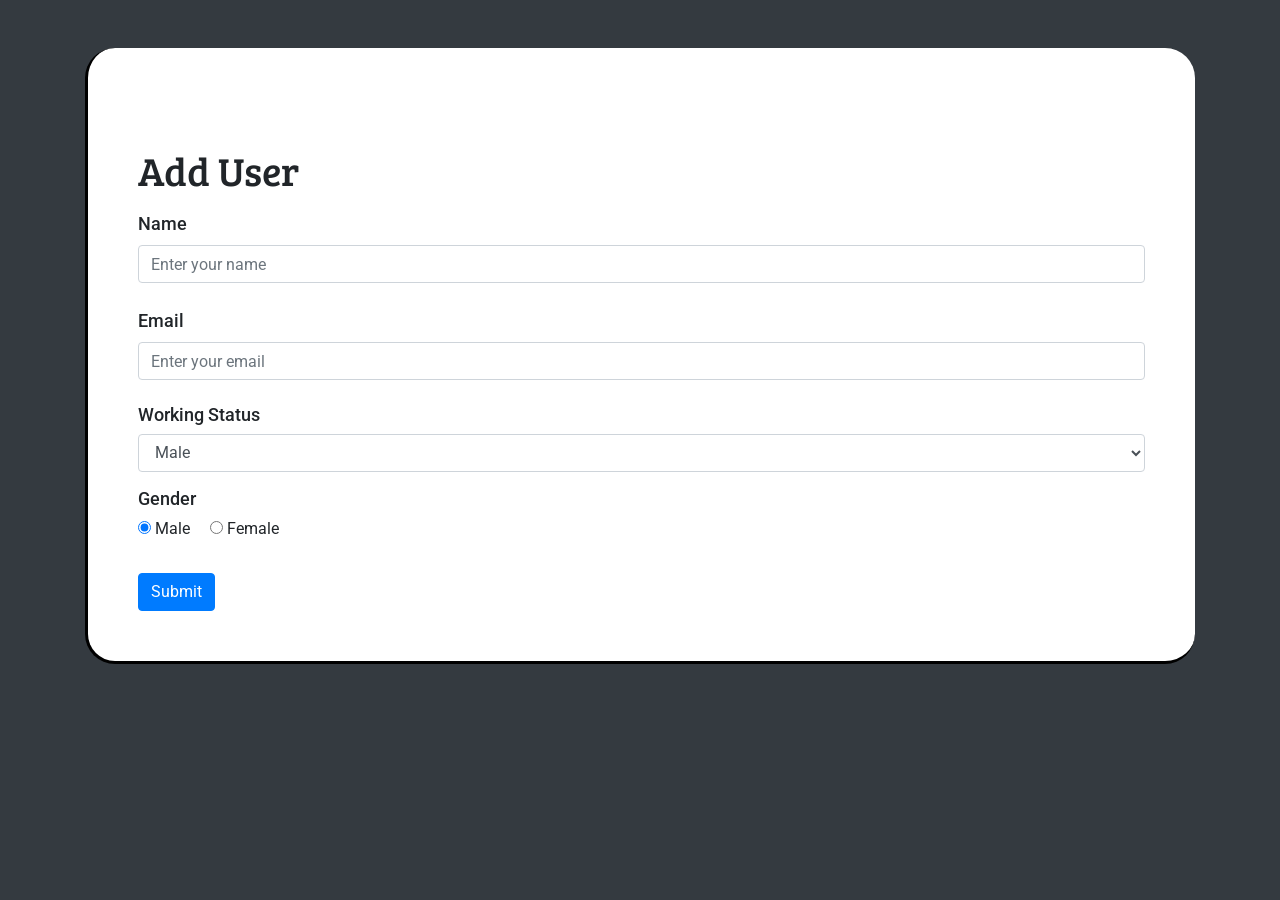
<file: Add User/addUser.html>
<!DOCTYPE html>
<html>
  <head>
    <link rel="stylesheet" href="https://stackpath.bootstrapcdn.com/bootstrap/4.5.2/css/bootstrap.min.css" integrity="sha384-JcKb8q3iqJ61gNV9KGb8thSsNjpSL0n8PARn9HuZOnIxN0hoP+VmmDGMN5t9UJ0Z" crossorigin="anonymous" />
    <script src="https://code.jquery.com/jquery-3.5.1.slim.min.js" integrity="sha384-DfXdz2htPH0lsSSs5nCTpuj/zy4C+OGpamoFVy38MVBnE+IbbVYUew+OrCXaRkfj" crossorigin="anonymous"></script>
    <script src="https://cdn.jsdelivr.net/npm/popper.js@1.16.1/dist/umd/popper.min.js" integrity="sha384-9/reFTGAW83EW2RDu2S0VKaIzap3H66lZH81PoYlFhbGU+6BZp6G7niu735Sk7lN" crossorigin="anonymous"></script>
    <script src="https://stackpath.bootstrapcdn.com/bootstrap/4.5.2/js/bootstrap.min.js" integrity="sha384-B4gt1jrGC7Jh4AgTPSdUtOBvfO8shuf57BaghqFfPlYxofvL8/KUEfYiJOMMV+rV" crossorigin="anonymous"></script>
    <link rel="stylesheet" href="addUser.css"/>
  </head>
  <body class="bg-dark d-flex justify-content-center align-items-center">
    <div class="container">
        <div class="row">
            <div class="col-12">
                <div class="form-card mt-5">
                    <div class="add-user-container mt-5">
                        <h1 class="heading mb-3">Add User</h1>
                        <form id="addUserForm">
                            <div class="name-section mb-4">
                                <label for="name" class="form-heading">Name</label>
                                <input type="text" id="name" class="form-control" placeholder="Enter your name"/>
                                <p class="text-danger" id="nameErrMsg"></p>
                            </div>
                            <div class="email-section mb-4">
                                <label for="email" class="form-heading">Email</label>
                                <input type="text" id="email" class="form-control" placeholder="Enter your email"/>
                                <p class="text-danger" id="emailErrMsg"></p>
                            </div>
                            <div class="status-container mb-3">
                                <h1 class="form-heading">Working Status</h1>
                                <select id="status" class="form-control">
                                    <option id="genderMale" value="Male" selected>Male</option>
                                    <option id="genderFemale" value="Female">Female</option>
                                </select>
                            </div>
                            <div class="gender-section mb-4">
                                <h1 class="form-heading">Gender</h1>
                                <input type="radio" id="genderMale" value="Male" name="gender" checked/>
                                <label for="genderMale" class="mr-3">Male</label>
                                <input type="radio" id="genderFemale" value="Male" name="gender"/>
                                <label for="genderFemale">Female</label>
                            </div>
                            <button class="btn btn-primary">Submit</button>
                        </form>
                    </div>
                </div>
            </div>
        </div>
    </div>
    <script src="addUser.js"></script>
  </body>
</html>
</file>
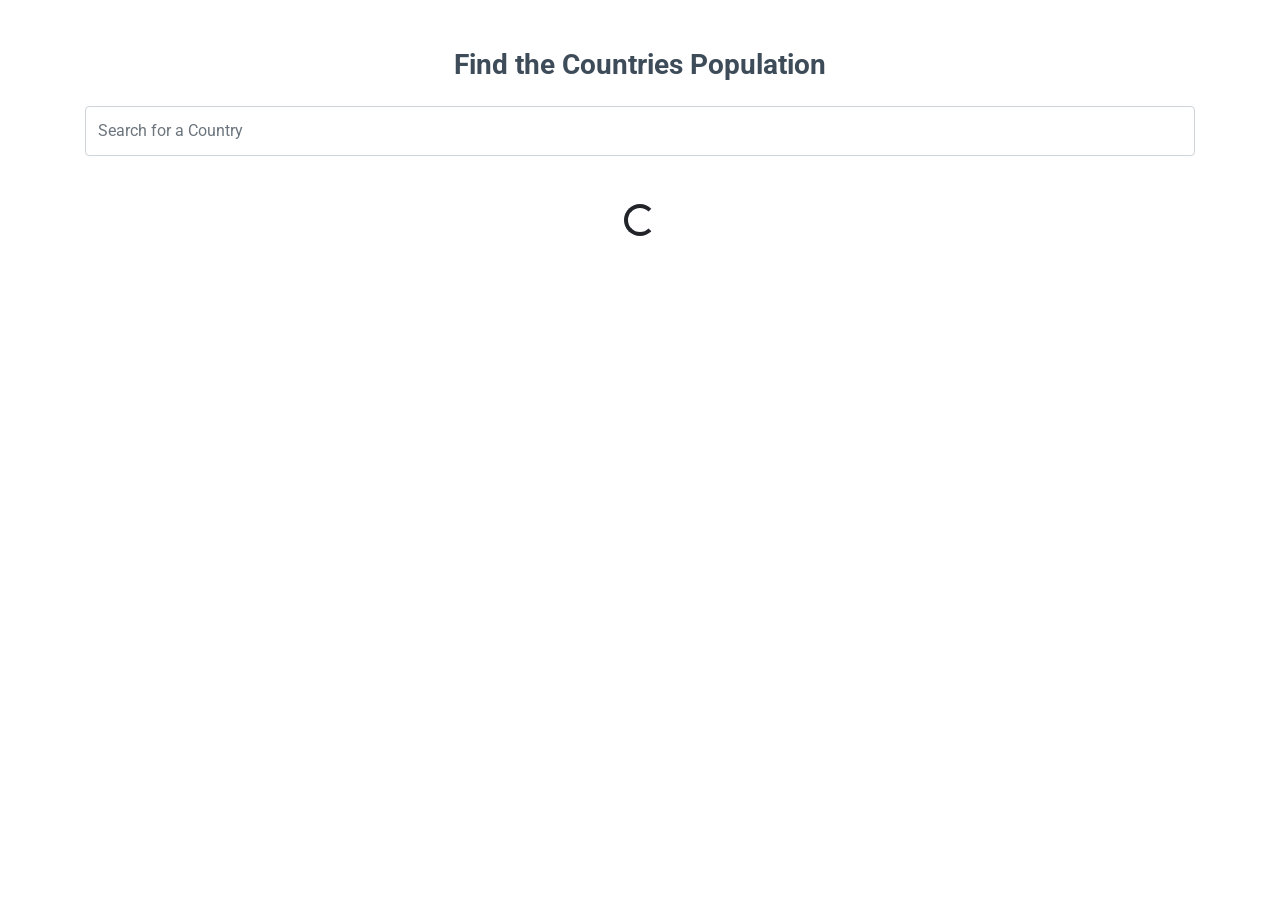
<file: Country search page/csp.html>
<!DOCTYPE html>
<html>

<head>
    <link rel="stylesheet" href="https://stackpath.bootstrapcdn.com/bootstrap/4.5.2/css/bootstrap.min.css" integrity="sha384-JcKb8q3iqJ61gNV9KGb8thSsNjpSL0n8PARn9HuZOnIxN0hoP+VmmDGMN5t9UJ0Z" crossorigin="anonymous" />
    <script src="https://code.jquery.com/jquery-3.5.1.slim.min.js" integrity="sha384-DfXdz2htPH0lsSSs5nCTpuj/zy4C+OGpamoFVy38MVBnE+IbbVYUew+OrCXaRkfj" crossorigin="anonymous"></script>
    <script src="https://cdn.jsdelivr.net/npm/popper.js@1.16.1/dist/umd/popper.min.js" integrity="sha384-9/reFTGAW83EW2RDu2S0VKaIzap3H66lZH81PoYlFhbGU+6BZp6G7niu735Sk7lN" crossorigin="anonymous"></script>
    <script src="https://stackpath.bootstrapcdn.com/bootstrap/4.5.2/js/bootstrap.min.js" integrity="sha384-B4gt1jrGC7Jh4AgTPSdUtOBvfO8shuf57BaghqFfPlYxofvL8/KUEfYiJOMMV+rV" crossorigin="anonymous"></script>
    <link rel="stylesheet" href="csp.css"/>
</head>

<body>
    <div class="container pt-5">
        <div class="row">
            <h1 class="col-12 heading text-center">Find the Countries Population</h1>
            <div class="col-12 text-center mt-3">
                <input type="search" placeholder="Search for a Country" class="form-control search-input" id="searchInput" />
            </div>
            <div class="col-12 d-none mt-5" id="spinner">
                <div class="d-flex flex-row justify-content-center">
                    <div class="spinner-border" role="status"></div>
                </div>
            </div>
        </div>
        <div class="row result-countries d-flex justify-content-center" id="resultCountries">
            <!-- <div class="col-12 d-flex flex-row country-card">
                <img src="https://cdn.britannica.com/40/5340-004-B25ED5CF/Flag-Afghanistan.jpg" class="country-flag mr-5"/>
                <div class="description-container">
                    <h1 class="country-name">Afghanistan</h1>
                    <p class="country-population">37172386</p>
                </div>
            </div> -->
        </div>
    </div>
    <script src="csp.js"></script>
</body>

</html>
</file>
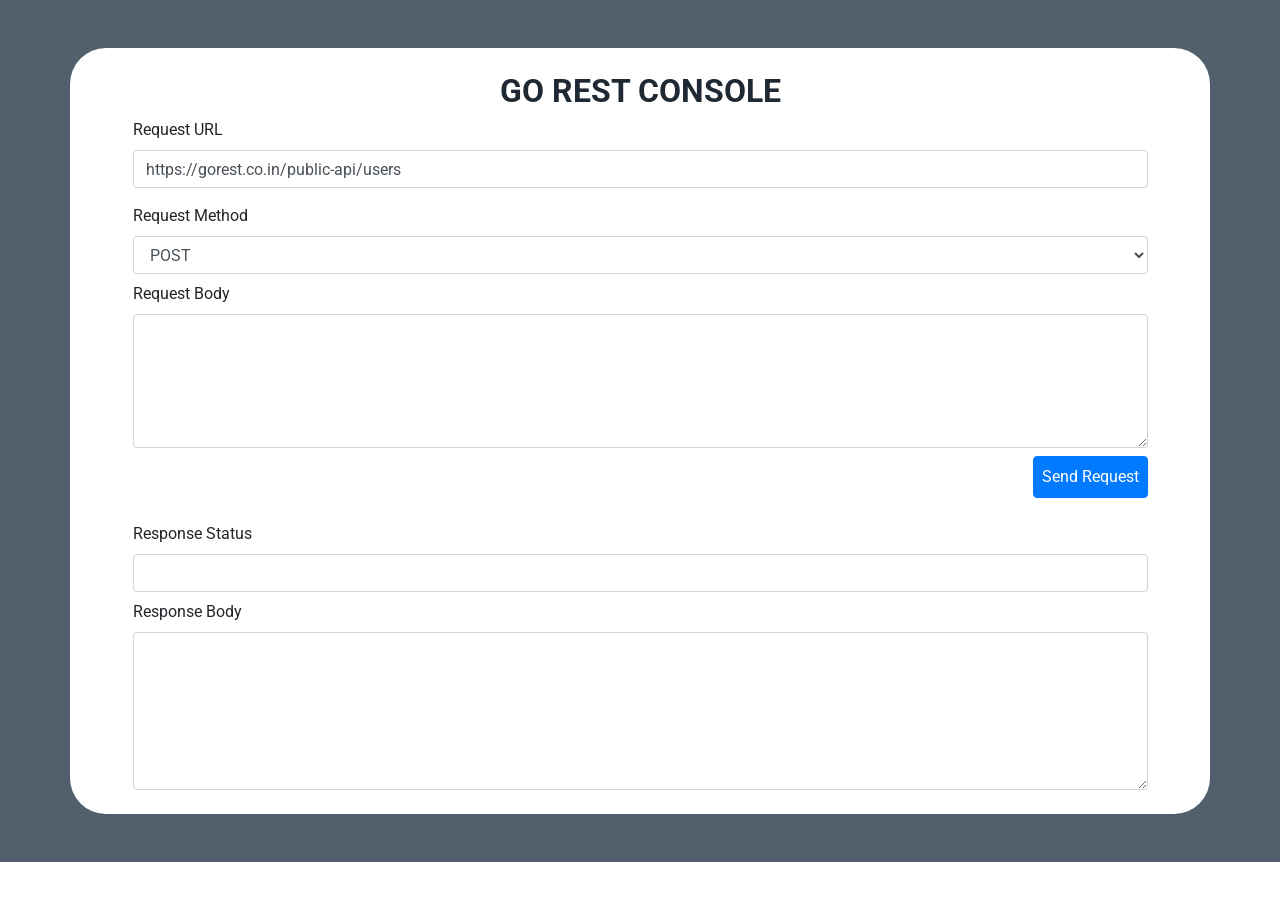
<file: Go Rest Console/grc.html>
<!DOCTYPE html>
<html>
  <head>
    <link rel="stylesheet" href="https://stackpath.bootstrapcdn.com/bootstrap/4.5.2/css/bootstrap.min.css" integrity="sha384-JcKb8q3iqJ61gNV9KGb8thSsNjpSL0n8PARn9HuZOnIxN0hoP+VmmDGMN5t9UJ0Z" crossorigin="anonymous" />
    <script src="https://code.jquery.com/jquery-3.5.1.slim.min.js" integrity="sha384-DfXdz2htPH0lsSSs5nCTpuj/zy4C+OGpamoFVy38MVBnE+IbbVYUew+OrCXaRkfj" crossorigin="anonymous"></script>
    <script src="https://cdn.jsdelivr.net/npm/popper.js@1.16.1/dist/umd/popper.min.js" integrity="sha384-9/reFTGAW83EW2RDu2S0VKaIzap3H66lZH81PoYlFhbGU+6BZp6G7niu735Sk7lN" crossorigin="anonymous"></script>
    <script src="https://stackpath.bootstrapcdn.com/bootstrap/4.5.2/js/bootstrap.min.js" integrity="sha384-B4gt1jrGC7Jh4AgTPSdUtOBvfO8shuf57BaghqFfPlYxofvL8/KUEfYiJOMMV+rV" crossorigin="anonymous"></script>
    <link rel="stylesheet" href="grc.css"/>
  </head>
  <body>
    <div class="bg-container">
      <div class="container pt-5 pb-5">
        <div class="row pt-4 pb-4 d-flex flex-row justify-content-center console-container">
          <h1 class="col-12 mb-2 text-center heading">GO REST CONSOLE</h1>
          <form class="col-11" id="consoleForm">
            <div class="mb-2">
              <label>Request URL</label>
              <input class="form-control" type="text" value="https://gorest.co.in/public-api/users" id="requestUrl"/>
              <p class="error-message" id="requestUrlErrMsg"></p>
            </div>
            <div class="mb-2">
              <label>Request Method</label>
              <select class="form-control mb-2" id="requestMethod">
                <option value="POST">POST</option>
                <option value="PUT">PUT</option>
              </select>
            </div>
            <div class="mb-2">
              <label>Request Body</label>
              <textarea class="form-control w-100" rows="5" id="requestBody"></textarea>
            </div>
            <div class="text-right">
              <button type="submit" class="p-2 btn btn-primary" id="sendRequestBtn">Send Request</button>
            </div>
          </form>
          <div class="col-11 mt-4">
            <label>Response Status</label>
            <input class="form-control" type="text" id="responseStatus"/>
          </div>
          <div class="col-11 mt-2">
            <label>Response Body</label>
            <textarea class="form-control w-100" rows="6" id="responseBody"></textarea>
          </div>
        </div>
      </div>
    </div>
    <script src="grc.js"></script>
  </body>
</html>
</file>
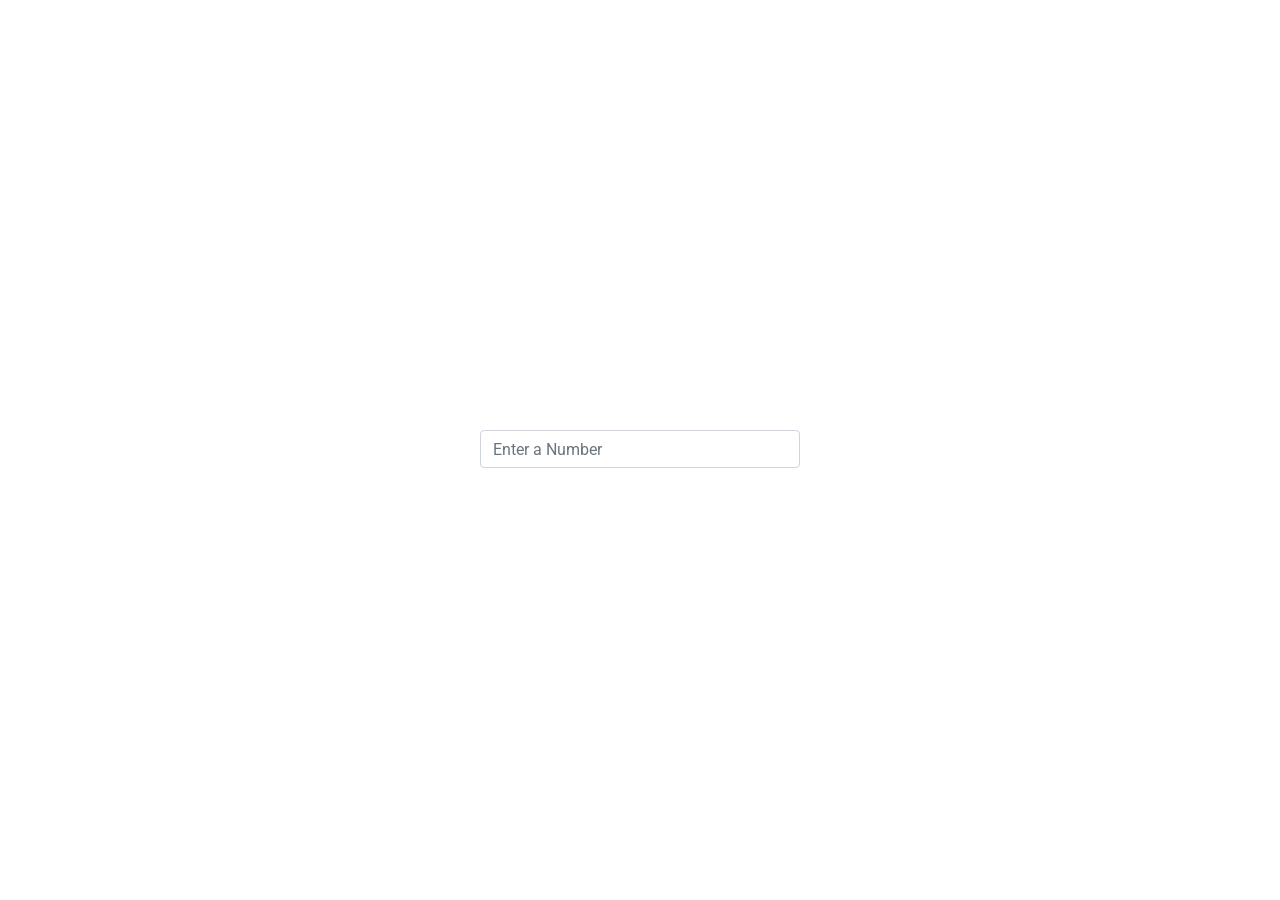
<file: Know Interesting Fact About Your Number/fact.html>
<!DOCTYPE html>
<html>
  <head>
    <link rel="stylesheet" href="https://stackpath.bootstrapcdn.com/bootstrap/4.5.2/css/bootstrap.min.css" integrity="sha384-JcKb8q3iqJ61gNV9KGb8thSsNjpSL0n8PARn9HuZOnIxN0hoP+VmmDGMN5t9UJ0Z" crossorigin="anonymous" />
    <script src="https://code.jquery.com/jquery-3.5.1.slim.min.js" integrity="sha384-DfXdz2htPH0lsSSs5nCTpuj/zy4C+OGpamoFVy38MVBnE+IbbVYUew+OrCXaRkfj" crossorigin="anonymous"></script>
    <script src="https://cdn.jsdelivr.net/npm/popper.js@1.16.1/dist/umd/popper.min.js" integrity="sha384-9/reFTGAW83EW2RDu2S0VKaIzap3H66lZH81PoYlFhbGU+6BZp6G7niu735Sk7lN" crossorigin="anonymous"></script>
    <script src="https://stackpath.bootstrapcdn.com/bootstrap/4.5.2/js/bootstrap.min.js" integrity="sha384-B4gt1jrGC7Jh4AgTPSdUtOBvfO8shuf57BaghqFfPlYxofvL8/KUEfYiJOMMV+rV" crossorigin="anonymous"></script>
    <link href="fact.css" rel="stylesheet"/>
  </head>
  <body>
    <div class="p-2 bg-container d-flex flex-column justify-content-center text-center">
      <h1 class="heading">Enter a number to know interesting facts about the number</h1>
      <input type="search" class="form-control user-input ml-auto mr-auto mt-4" placeholder="Enter a Number" id="userInput"/>
      <div class="d-none spinner" id="spinner">
        <div class="d-flex flex-row justify-content-center mt-4">
          <div class="spinner-border" role="status"></div>
        </div>
      </div>
      <p class="fact-text mt-4" id="fact">0 is the atomic number of the theoretical element tetraneutron.</p>
    </div>
    <script src="fact.js"></script>
  </body>
</html>
</file>
<file: Add User/addUser.css>
@import url("https://fonts.googleapis.com/css2?family=Bree+Serif&family=Caveat:wght@400;700&family=Lobster&family=Monoton&family=Open+Sans:ital,wght@0,400;0,700;1,400;1,700&family=Playfair+Display+SC:ital,wght@0,400;0,700;1,700&family=Playfair+Display:ital,wght@0,400;0,700;1,700&family=Roboto:ital,wght@0,400;0,700;1,400;1,700&family=Source+Sans+Pro:ital,wght@0,400;0,700;1,700&family=Work+Sans:ital,wght@0,400;0,700;1,700&display=swap");
.heading {
    font-family: Bree Serif;
}
.form-heading {
    font-size: 18px;
    font-weight: 500;
}
.form-card {
    background-color: white;
    border-radius: 30px;
    padding: 50px;
    border-right: none;
    border-left: solid;
    border-top: none;
    border-bottom: solid;
    border-color: rgb(0, 0, 0);
}
</file>
<file: Country search page/csp.css>
@import url("https://fonts.googleapis.com/css2?family=Bree+Serif&family=Caveat:wght@400;700&family=Lobster&family=Monoton&family=Open+Sans:ital,wght@0,400;0,700;1,400;1,700&family=Playfair+Display+SC:ital,wght@0,400;0,700;1,700&family=Playfair+Display:ital,wght@0,400;0,700;1,700&family=Roboto:ital,wght@0,400;0,700;1,400;1,700&family=Source+Sans+Pro:ital,wght@0,400;0,700;1,700&family=Work+Sans:ital,wght@0,400;0,700;1,700&display=swap");

.heading {
    color: #3e4c59;
    font-size: 28px;
    font-weight: bold;
}

.search-input {
    height: 50px;
}

.result-countries {
    margin-top: 18px;
    gap: 15px;
}

.country-card {
    background-color: #ebf2fc;
    border-radius: 24px;
    margin-top: 15px;
    margin-bottom: 15px;
    padding: 15px;
    /* margin-right: 15px;
    margin-left: 15px; */
    border: solid;
    border-color: rgb(117, 169, 178);
}

.country-flag {
    height: 80px;
    width: 100px;
}

.country-name {
    color: #183b56;
    font-family: "Roboto";
    font-size: 22px;
    font-weight: bold;
    margin-bottom: 8px;
}

.country-population {
    font-family: "Roboto";
    font-size: 14px;
    font-weight: 300;
}
</file>
<file: Go Rest Console/grc.css>
@import url("https://fonts.googleapis.com/css2?family=Bree+Serif&family=Caveat:wght@400;700&family=Lobster&family=Monoton&family=Open+Sans:ital,wght@0,400;0,700;1,400;1,700&family=Playfair+Display+SC:ital,wght@0,400;0,700;1,700&family=Playfair+Display:ital,wght@0,400;0,700;1,700&family=Roboto:ital,wght@0,400;0,700;1,400;1,700&family=Source+Sans+Pro:ital,wght@0,400;0,700;1,700&family=Work+Sans:ital,wght@0,400;0,700;1,700&display=swap");

.bg-container {
  background-color: #52606d;
}

.console-container {
  background-color: #ffffff;
  border-radius: 36px;
}

.heading {
  color: #1f2933;
  font-size: 32px;
  font-weight: bold;
}

.error-message {
  color: #dc3545;
  font-family: "Roboto";
  font-size: 14px;
}
</file>
<file: Know Interesting Fact About Your Number/fact.css>
@import url("https://fonts.googleapis.com/css2?family=Bree+Serif&family=Caveat:wght@400;700&family=Lobster&family=Monoton&family=Open+Sans:ital,wght@0,400;0,700;1,400;1,700&family=Playfair+Display+SC:ital,wght@0,400;0,700;1,700&family=Playfair+Display:ital,wght@0,400;0,700;1,700&family=Roboto:ital,wght@0,400;0,700;1,400;1,700&family=Source+Sans+Pro:ital,wght@0,400;0,700;1,700&family=Work+Sans:ital,wght@0,400;0,700;1,700&display=swap");

.bg-container {
  background-image: url("https://d2clawv67efefq.cloudfront.net/ccbp-dynamic-webapps/numbers-fact-bg.png");
  background-size: cover;
  height: 100vh;
}

.heading {
  color: #ffffff;
  font-size: 28px;
  font-weight: bold;
}

.user-input {
  width: 320px;
}

.spinner {
  color: #ffffff;
}

.fact-text {
  color: #ffffff;
  font-size: 18px;
  font-weight: bold;
}
</file>
